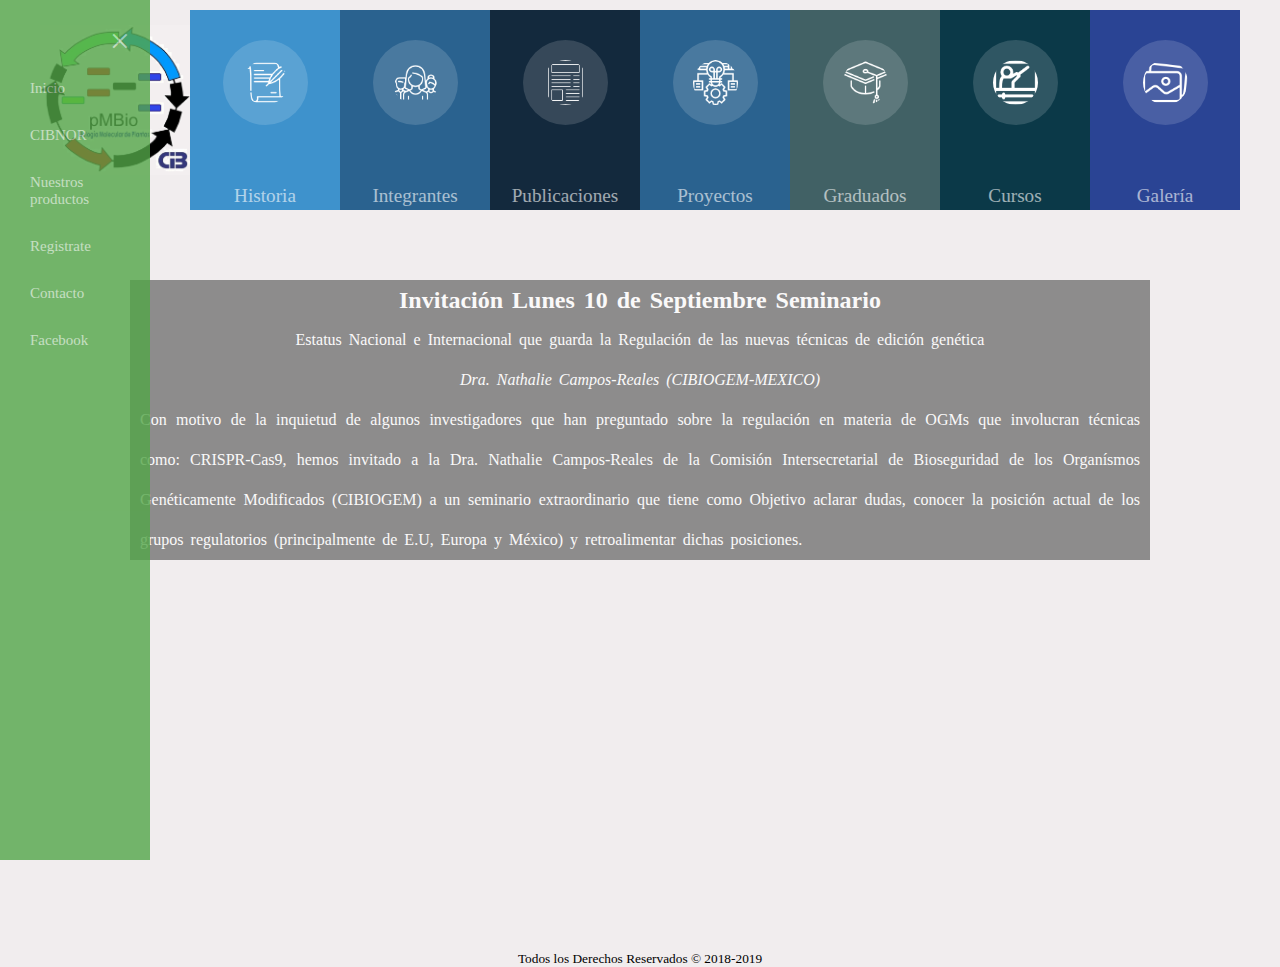
<file: index.html>
<!DOCTYPE html>
<html lang="es">
<head>
	<meta charset="UTF-8"/>
	<meta name="description" content="Curso HTML"/>
	<meta name="keywords" content="HTML, CSS, HTML5, CSS3, Javascript"/>
	<title>GAGA's Lab</title>
	<link rel="stylesheet" type="text/css" href="css/Estilos_BMP.css">
</head>
	<header>

		<div class="contendeor" id="ocho" onclick="openSlideMenu()">
			<img class="logo" src="img/BMP_logo.png">
		</div>

		<div class="contendeor" id="uno">
			<img class="icon" src="img/Historia.png">
			<p class="texto"><a href="#" class="enlace">Historia</a></p>
		</div>

		<div class="contendeor" id="dos">
			<img class="icon" src="img/Integrantes.png">
			<p class="texto"><a href="#" class="enlace">Integrantes</a></p>
		</div>

		<div class="contendeor" id="tres">
			<img class="icon" src="img/Publicaciones.png">
			<p class="texto"><a href="#" class="enlace">Publicaciones</a></p>
		</div>

		<div class="contendeor" id="cuatro">
			<img class="icon" src="img/Proyectos.png">
			<p class="texto"><a href="#" class="enlace">Proyectos</a></p>
		</div>

		<div class="contendeor" id="cinco">
			<img class="icon" src="img/Graduados.png">
			<p class="texto"><a href="#" class="enlace">Graduados</a></p>
		</div>

		<div class="contendeor" id="seis">
			<img class="icon" src="img/Cursos.png">
			<p class="texto"><a href="#" class="enlace">Cursos</a></p>
			<div class="submenu" id="uno">
				<p class="subtexto"><a href="Graficas_elementos_cis.html" class="enlace">Bioinformática</a></p></div>
			<div class="submenu" id="dos">
				<p class="subtexto"><a href="#" class="enlace">Biología Molecular</a></p></div>
			<div class="submenu" id="tres">
				<p class="subtexto"><a href="#" class="enlace">Biotecnología Vegetal</a></p></div>
		</div>

		<div class="contendeor" id="siete">
			<img class="icon" src="img/Galeria.png">
			<p class="texto"><a href="#" class="enlace">Galería</a></p>
		</div>

	</header>
<body>

	<div id="side-menu" class="side-nav">
	<a href="#" class="btn-close" onclick="closeSlideMenu()">&times;</a>
	<a href="#">Inicio</a>
	<a href="#">CIBNOR</a>
	<a href="#">Nuestros productos</a>
	<a href="#">Registrate</a>
	<a href="#">Contacto</a>
	<a href="#">Facebook</a>
	</div>

	<section class="noticia">
		<div class="noticia">
			<h2>Invitación Lunes 10 de Septiembre Seminario</h2>
			<p id="titulo">Estatus Nacional e Internacional que guarda la Regulación de las nuevas técnicas de edición genética</p>
			<p id="ponente"><cite>Dra. Nathalie Campos-Reales (CIBIOGEM-MEXICO)</cite></p>
			<p id="resumen">Con motivo de la inquietud de algunos investigadores que han preguntado sobre la regulación en materia de OGMs que involucran técnicas como: CRISPR-Cas9, hemos invitado a la Dra. Nathalie Campos-Reales de la Comisión Intersecretarial de Bioseguridad de los Organísmos Genéticamente Modificados (CIBIOGEM) a un seminario extraordinario que tiene como Objetivo aclarar dudas, conocer la posición actual de los grupos regulatorios (principalmente de E.U, Europa y México) y retroalimentar dichas posiciones.</p>
		</div>
	</section>
	<iframe class ="video" width="560" height="315" src="https://www.youtube.com/embed/LwCHGEiqtEY" frameborder="0" allow="autoplay; encrypted-media" allowfullscreen></iframe>

	<script type="text/javascript">
	function openSlideMenu(){
		document.getElementById('side-menu').style.width='150px';
		document.getElementById('main').style.marginleft='250px';
	}
	function closeSlideMenu(){
		document.getElementById('side-menu').style.width='0px';
		document.getElementById('main').style.marginleft='0px';
	}
	</script>

	<!--
	<section>
		<article>
			<!--<header>
					<hgroup>
						<h1>Título del mensaje 1</h1>
						<h2>Subtitulo del mensaje 1</h2>
						<cite>Julio Hernández</cite>
					</hgroup>
					<time datetime="2018-09-06" pubdate> Publicado el 06/09/18</time>

			</header>
			Este es el texto de mi primer mensaje
			<p>Aquí va un párrafo</p>

			<figure>
				<img src="http://nimbb.upd.edu.ph/wp-content/uploads/2016/06/PMBPVL-logo-152x300.png">
				<figcaption>
					Esta es la imágen del primer mensaje
				</figcaption>
			</figure>

			<footer>
				<p>Comentarios (0)</p>
			</footer>

		</article>

		<article>
			<!--<header>
				<hgroup>
					<h1>Título del mensaje 2</h1>
					<h2>Subtítulo del mensaje 2</h2>
				</hgroup>
				<p>Publicado el 05/09/18</p>
			</header>
			Este es el texto de mi segundo mensaje
			<footer>
				<p>Comentarios (0)</p>
			</footer>
		</article>

	</section>

	<aside>
		<blockquote>Mensaje Número 1</blockquote>
		<blockquote>Mensaje Número 2</blockquote>
	</aside>

	<footer>
		<small>
			Todos los Derechos Reservados &copy; 2018-2019
			<ul>
			<li><a href="#">Contacto</a></li>
			<li><a href="#">Reportar fallas</a></li>
			</ul>
		</small>
	</footer>
	-->

</body>
<footer><small>Todos los Derechos Reservados &copy; 2018-2019</small></footer>
</html>
</file>
<file: css/Estilos_BMP.css>
* {
	margin: 0px;
	padding: 0px;
	font-family: verdana;
}

header	{
	width: 1200px;
	height: 200px;
	margin: 10px auto;
}

body {
	background: #F1EDEE;
}

div.contendeor {
	width: 150px;
	height: 200px;
	float: left;
	-webkit-transition: .7s;
}

div.submenu {
	display: none;
	color: white;
	-webkit-transition: .7s;
	opacity: .8;
}

a.enlace {
	text-decoration: none;
	color: white;
}


div#uno {
	background-color: rgb(62,146,204);
}

div#dos {
	background-color: rgb(42,98,143);
}

div#tres {
	background-color: rgb(19,41,61);
}

div#cuatro {
	background-color: rgb(42,98,143);
}

div#cinco {
	background-color: rgb(65,97,101);
}

div#seis {
	background-color: rgb(11,57,72);
}

div#siete {
	background-color: rgb(42,68,148);
}

div#ocho {
	background-color: #F1EDEE;
}

img.icon {
	display: block;
	margin: 30px auto;
	width: 45px;
	padding: 20px;
	border-radius: 50%;
	background-color:rgba(255,255,255, .15);
	-webkit-box-shadow: 0px 0px 0px 20px rgba(255,255,255, 0);
	-webkit-transition: box-shadow .7s;
}

img.logo {
	display: block;
	width: 150px;
	margin: 15px auto;
	background-color:rgba(255,255,255, .15);
}

p.texto {
	font-size: 1.2em;
	text-align: center;
	color: white;
	padding-top: 30px;
	opacity: .6;
	-webkit-transition: .7s;
}

/*div.contendeor:hover {
	height: 170px;
}*/

div.contendeor:hover p.texto {
	padding-top: 30px;
	opacity: 1;
	background-color: rgba(255,255,255, .2);
}

div.contendeor:hover img.icon {
	-webkit-box-shadow: 0px 0px 0px 0px rgba(255,255,255, .6);
}

div.contendeor:hover div.submenu {
	display: block;
	min-width: 200px;
}


p.subtexto {
	font-size: 1em;
	text-align: left;
	color: white;
	padding-top: 0px;
	opacity: .6;
	-webkit-transition: .5s;
}

div.submenu:hover p.subtexto {
	opacity: 1;
	background-color: rgba(255,255,255, .2);
}

span.open-slide {
	/*top: 10px;
	background-color: white;
	width: 150px;*/

}

div#ocho:hover {
	cap
}

div#side-menu {
	width: 150px;
	height: 800px;
	background-color: rgb(83,165,72);
}

div.side-nav {
	height: 100%;
	width: 0;
	position: fixed;
	z-index: 1;
	top: 0;
	left: 0;
	background-color: #111;
	opacity: 0.8;
	overflow-x:hidden;
	padding-top: 60px;
	transition:0.5s;
}

div.side-nav a {
	padding: 20px 10px 10px 30px;
	text-decoration: none;
	font-size: 15px;
	color: #fff;
	opacity: .6;
	display: block;
	transition: 0.3s;
	margin: auto;
}

div.side-nav a:hover {
	color: #fff;
	opacity: 1;
	background: rgba(241,237,238, .4);
	padding-top: 20px;

}

div.side-nav .btn-close {
	position: absolute;
	top: 0;
	right: 10px;
	font-size: 36px;
	margin-left: 30px;
}

section.noticia {
	width: 1000px;
	margin: 70px auto;
	background-color: #646464;
	position: relative;
	opacity: .7;
	z-index: -1;
	padding: 0 10px 0 10px;
}

div.noticia {
	line-height: 40px;
	color: white;
	word-spacing: 3px;
}

div.noticia h2 {
	text-align: center;
}

p#titulo {
	text-align: center;
}

p#ponente {
	text-align: center;
}

p#resumen {
	text-align: justify;
}

.video {
	left: 30%;
}
	

footer {
	margin: auto;
	text-align: center;
}
</file>
